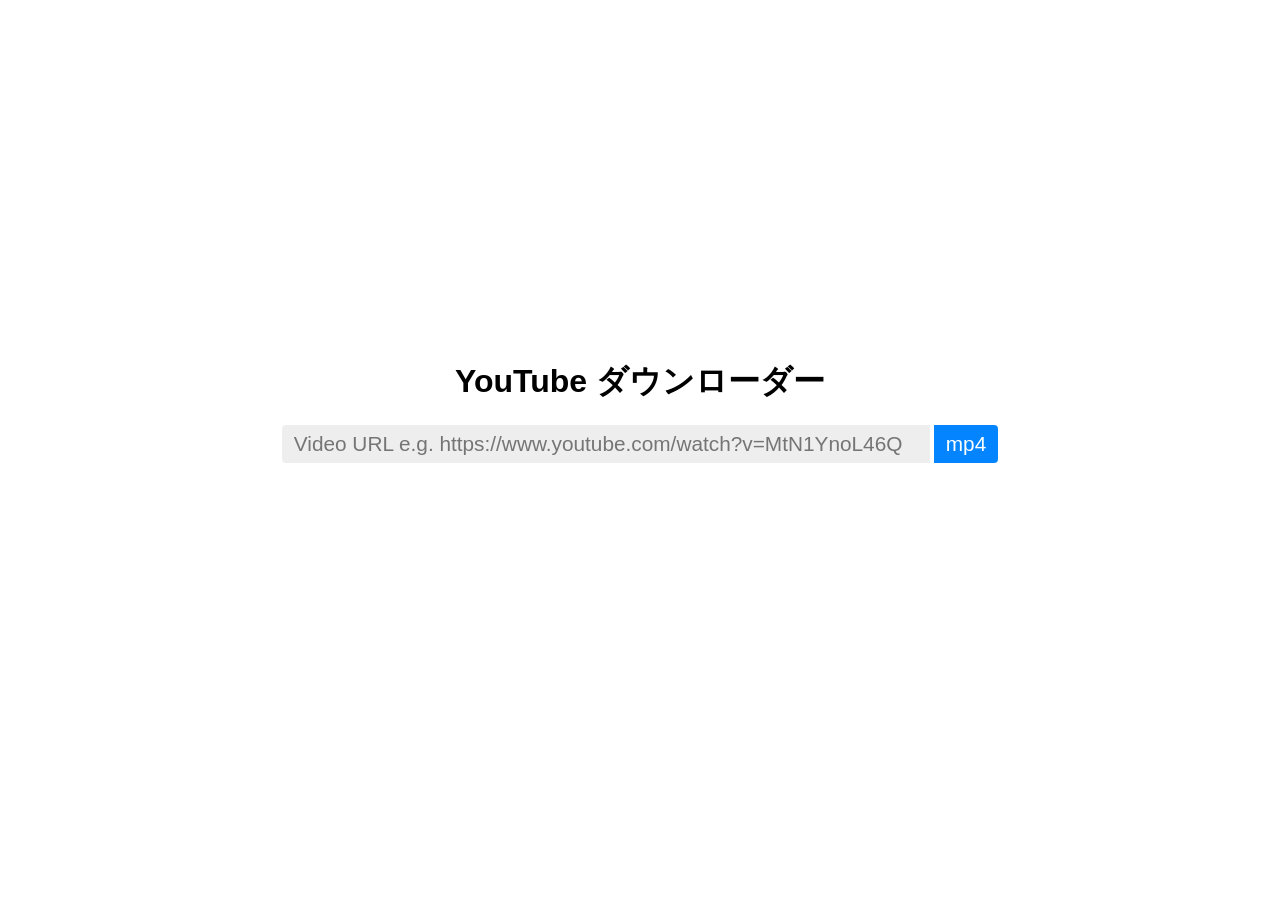
<file: templates/index.html>
<!DOCTYPE html>
<html>

<head>
    <title>YouTube ダウンローダー</title>
    <link rel="stylesheet" href="/static/css/style.css">

</head>

<body>
    <h1 class="heading">YouTube ダウンローダー</h1>
    <form action="/download_video" method="get">
        <input class="URL-input" name='url' placeholder="Video URL e.g. https://www.youtube.com/watch?v=MtN1YnoL46Q">
        <button type='submit' class="convert-button">mp4</button></a>

    </form>

</body>
<script src='/static/js/script.js'></script>

</html>
</file>
<file: static/css/style.css>
* {
    text-align: center;
}


.heading {
    font-family: Arial;
    margin-top: 40vh;
}

.URL-input,
.convert-button {
    font-size: 1.3em;
    padding: 5px 10px;
}

.URL-input {
    border-radius: 4px 0px 0px 4px;
    width: 30em;
    text-align: left;
    border: 2px solid #EEEEEE;
    background: #EEEEEE;
    outline: none;
}

.URL-input:focus {
    border: 2px solid #0485ff;
}

.convert-button {
    border-radius: 0px 4px 4px 0px;
    border: 2px solid #0485ff;
    background: #0485ff;
    color: white;
}
</file>
